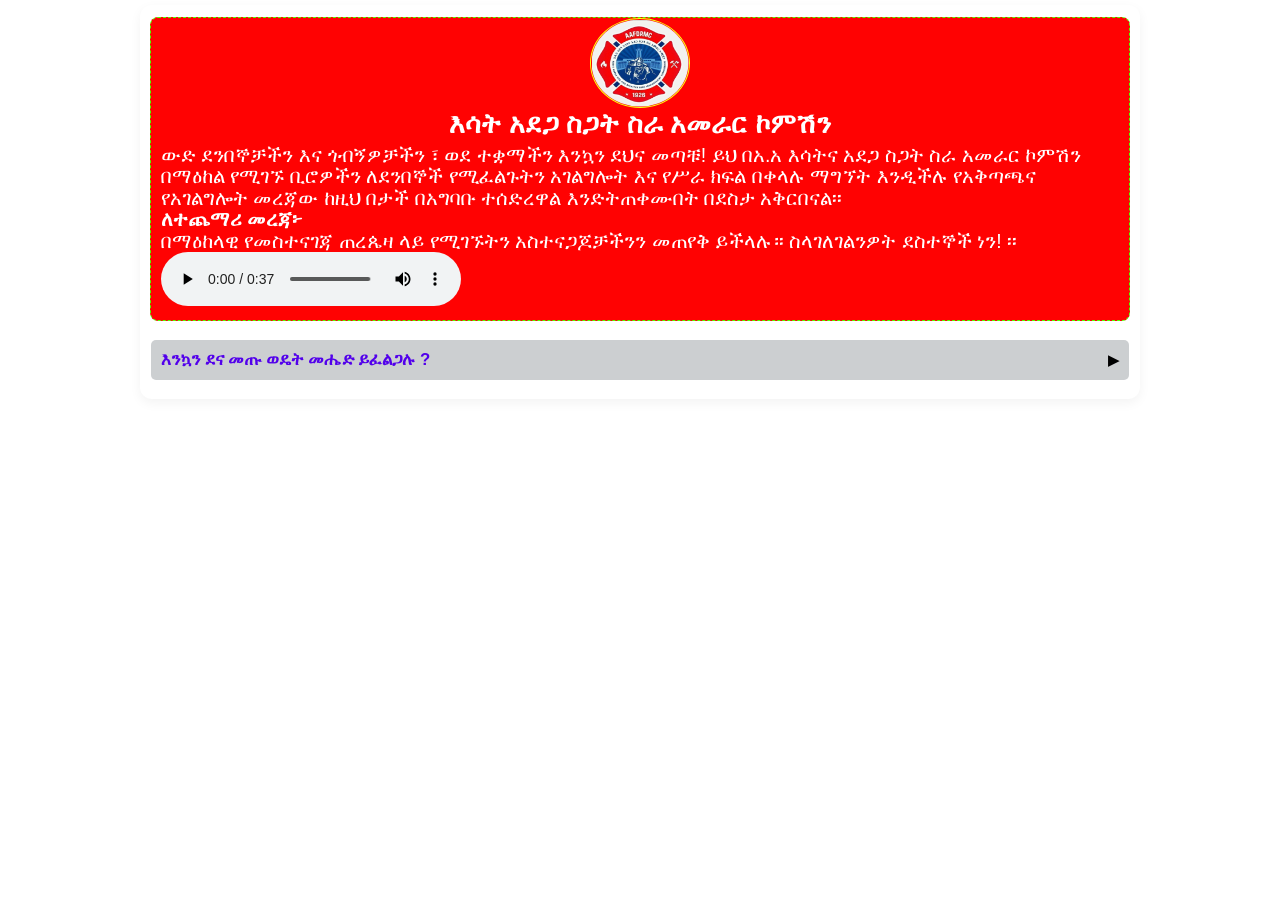
<file: index.html>
<!DOCTYPE html>
<html lang="en">
<head>
  <meta charset="UTF-8">
  <meta name="viewport" content="width=device-width, initial-scale=1.0">
  <title>መተግበሪያ ለመፍትሔ</title>
  <link rel="stylesheet" href="styles.css">
</head>
<body>

  <div class="accordion-wrapper">    
        <!-- TIER 4: OVERALL SUMMARY CARD -->
    <div class="summary-card">
      <div class="imgg"><img src="img/logo.jpg" alt="" srcset=""></div>      
      <h4> እሳት አደጋ ስጋት ስራ አመራር ኮምሽን </h4>
      <p>ውድ ደንበኞቻችን እና ጎብኝዎቻችን ፣ ወደ ተቋማችን እንኳን ደህና መጣቹ! ይህ በአ.አ እሳትና አደጋ ስጋት ስራ አመራር ኮምሽን በማዕከል የሚገኙ ቢሮዎችን ለደንበኞች የሚፈልጉትን አገልግሎት እና የሥራ ክፍል በቀላሉ ማግኘት እንዲችሉ የአቅጣጫና የአገልግሎት መረጃው ከዚህ በታች በአግባቡ ተሰድረዋል እንድትጠቀሙበት በደስታ አቅርበናል፡፡
         <br><strong>ለተጨማሪ መረጃ፦</strong> <br>በማዕከላዊ የመስተናገጃ ጠረጴዛ ላይ የሚገኙትን አስተናጋጆቻችንን መጠየቅ ይችላሉ። ስላገለገልንዎት ደስተኞች ነን! ፡፡ </p>

<audio controls autoplay>
  <source src="img/Recording_1.mp3" type="audio/mpeg">
  Your browser does not support the audio element.
</audio>
      
    </div>
<br>
    <!-- TIER 1: MAIN MENU -->
    <details class="main-menu">      
      <summary>እንኳን ደና መጡ ወዴት መሔድ ይፈልጋሉ ?</summary>
<br>

    <!-- TIER -በ4ኛ: MAIN MENU -->
    <details class="main-menu">      
      <summary>በ4ኛ ፎቅ ላይ የሚገኙ ቢሮዎች</summary>      
      <div class="main-menu-content">       
        <!-- TIER 001: SUB-MENU -->
        <details class="sub-menu">
          <summary>ዋና ኮምሽነር /ፋየር ማርሻል/ <strong>ቢሮ ቁጥር 001 ይገኛሉ</strong></summary>
        </details>
        <!-- Another TIER 002 Item -->
        <details class="sub-menu">
          <summary>ኤክስኪዩቲቭ ሴክሬተሪ II <strong>ቢሮ ቁጥር 002 ይገኛሉ</strong></summary>
        </details>
        <!-- Another TIER 004 Item -->
        <details class="sub-menu">
          <summary>አዳራሽ <strong>ቢሮ ቁጥር 004 ይገኛሉ</strong> </summary>
        </details>
        <!-- Another TIER 005 Item -->
        <details class="sub-menu">
          <summary>አደጋ መረጃ ትንተና ዳታ ቤዝ <strong>ቢሮ ቁጥር 005 ይገኛሉ</strong> </summary>
        </details>
        <!-- Another TIER 006 Item -->
        <details class="sub-menu">
          <summary>የአደጋ መረጃ ስርጭት <strong>ቢሮ ቁጥር 006 ይገኛሉ</strong> </summary>
        </details>
        <!-- Another TIER 007 Item -->
        <details class="sub-menu">
          <summary>ዲስፓች ዶርሚተሪ የሴት <strong>ቢሮ ቁጥር 007 ይገኛሉ</strong> </summary>
        </details>
        <!-- Another TIER 008 Item -->
        <details class="sub-menu">
          <summary>ዲስፓች ዶርሚተሪ የወንድ <strong>ቢሮ ቁጥር 008 ይገኛሉ</strong> </summary>
        </details>
        <!-- Another TIER 009 Item -->
        <details class="sub-menu">
          <summary>ም/ዋና ኮምሽነር /ፋየር ቺፍ/ <strong>ቢሮ ቁጥር 009 ይገኛሉ</strong> </summary>
        </details>
        <!-- Another TIER 010 Item -->
        <details class="sub-menu">
          <summary>ኤክስኪዩቲቭ ሴክሬተሪ I <strong>ቢሮ ቁጥር 010 ይገኛሉ</strong> </summary>
        </details>
        <!-- Another TIER 011 Item -->
        <details class="sub-menu">
          <summary>ሲቼዌሽን ክፍል <strong>ቢሮ ቁጥር 011 ይገኛሉ</strong> </summary>
        </details>
        
      </div>
    </details>

<!-- TIER -በ3ኛ: MAIN MENU -->
    <details class="main-menu">
      <summary>በ3ኛ ፎቅ ላይ የሚገኙ ቢሮዎች</summary>   
      <div class="main-menu-content">
<!-- Another TIER 020 Item -->
        <details class="sub-menu">
          <summary>እሳት አደጋዎች ምላሽ ዳይሬክቶሬት <strong>ቢሮ ቁጥር 020 ይገኛሉ</strong></summary>
        </details>
<!-- Another TIER 021 Item -->
        <details class="sub-menu">
          <summary>የአደጋ መረጃ ቴክኖሎጂ አቅርቦትና ዝርጋታ ቡድን መሪ <strong>ቢሮ ቁጥር 021 ይገኛሉ</strong></summary>
        </details>
<!-- Another TIER 022 Item -->
        <details class="sub-menu">
          <summary>ኮሚዩኒኬሽን ዳይሬክተር <strong>ቢሮ ቁጥር 022 ይገኛሉ</strong></summary>
        </details>
<!-- Another TIER 025 Item -->
        <details class="sub-menu">
          <summary>ስነ-ምግባር ፀረ-ሙስና መከታተያ ዳይሬክተር <strong>ቢሮ ቁጥር 025 ይገኛሉ</strong></summary>
        </details>
<!-- Another TIER 026 Item -->
        <details class="sub-menu">
          <summary>ስነ-ምግባር ፀረ-ሙስና መከታተያ ባለሙያዎች <strong>ቢሮ ቁጥር 026 ይገኛሉ</strong></summary>
        </details>
<!-- Another TIER 026-031 Item -->
        <details class="sub-menu">
          <summary>ሕፃናት ማቆያ <strong>ቢሮ ቁጥር 026-031 ይገኛሉ</strong></summary>
        </details>

      </div>
    </details>

<!-- TIER -በ2ኛ: MAIN MENU -->
    <details class="main-menu">
      <summary>በ2ኛ ፎቅ ላይ የሚገኙ ቢሮዎች</summary>   
      <div class="main-menu-content">
<!-- Another TIER 032 Item -->
        <details class="sub-menu">
          <summary>ም/ኮ የአደጋ ፈንድ ሎጀስቲክስ እና መልሶ ማቋቋም ዘርፍ <strong>ቢሮ ቁጥር 032 ይገኛሉ</strong></summary>
        </details>
<!-- Another TIER 033 Item -->
        <details class="sub-menu">
          <summary>ኤክስኪዩቲቭ ሴክሬተሪ I <strong>ቢሮ ቁጥር 033 ይገኛሉ</strong></summary>
        </details>
<!-- Another TIER 034 Item -->
        <details class="sub-menu">
          <summary>የውስጥ ኦዲተር <strong>ቢሮ ቁጥር 034 ይገኛሉ</strong></summary>
        </details>
<!-- Another TIER 035 Item -->
        <details class="sub-menu">
          <summary>የፈንድ አስተዳደር ቡድን መሪ <strong>ቢሮ ቁጥር 035 ይገኛሉ</strong></summary>
        </details>
<!-- Another TIER 035 Item -->
        <details class="sub-menu">
          <summary>የአደጋ ሎጀስቲክ ማደራጀትና አስተዳደር ቡድን መሪ <strong>ቢሮ ቁጥር 035 ይገኛሉ</strong></summary>
        </details>
<!-- Another TIER 035 Item -->
        <details class="sub-menu">
          <summary>የእርዳታ ግብአት አቅርቦትና ስርጭት ቡድን መሪ <strong>ቢሮ ቁጥር 035 ይገኛሉ</strong></summary>
        </details>
<!-- Another TIER 036 Item -->
        <details class="sub-menu">
          <summary>የመልሶ ማቋቋም ፕሮጅክት ዝግጅትና ትግበራ ቡድን መሪ <strong>ቢሮ ቁጥር 036 ይገኛሉ</strong></summary>
        </details>
<!-- Another TIER 036 Item -->
        <details class="sub-menu">
          <summary>የአድደጋ ደህንነት ሙያ ምክርና ቴክኒክ ድጋፍ ቡድን መሪ <strong>ቢሮ ቁጥር 036 ይገኛሉ</strong></summary>
        </details>
<!-- Another TIER 036 Item -->
        <details class="sub-menu">
          <summary>የአደጋ ደህንነት ፍተሻና ብቃት ማረጋገጥ ቡድን መሪ <strong>ቢሮ ቁጥር 036 ይገኛሉ</strong></summary>
        </details>
<!-- Another TIER 037 Item -->
        <details class="sub-menu">
          <summary>የፋይናስ ሰነድ ክፍል <strong>ቢሮ ቁጥር 037 ይገኛሉ</strong></summary>
        </details>
<!-- Another TIER 038 Item -->
        <details class="sub-menu">
          <summary>የተቋማት ደህንነት ፍተሻና ብቃት ማረጋገጥ ቡድን <strong>ቢሮ ቁጥር 038 ይገኛሉ</strong></summary>
        </details>
<!-- Another TIER 039 Item -->
        <details class="sub-menu">
          <summary>የተቋማት ደህንነት ሙያ ምክር ቡድን <strong>ቢሮ ቁጥር 039 ይገኛሉ</strong></summary>
        </details>
<!-- Another TIER 039 Item -->
        <details class="sub-menu">
          <summary>የአደጋ ስጋት ሥራ አመራር ግንዛቤና ስርፀት ቡድን <strong>ቢሮ ቁጥር 039 ይገኛሉ</strong></summary>
        </details>
<!-- Another TIER 040 Item -->
        <details class="sub-menu">
          <summary>የአደጋ ስጋት ጥናት ቅድመ ማስጠንቀቅ ቡድን <strong>ቢሮ ቁጥር 040 ይገኛሉ</strong></summary>
        </details>
<!-- Another TIER 041 Item -->
        <details class="sub-menu">
          <summary>ም/ኮ የአደጋ ስጋት ቅነሳ ዘርፍ <strong>ቢሮ ቁጥር 041 ይገኛሉ</strong></summary>
        </details>
<!-- Another TIER 042 Item -->
        <details class="sub-menu">
          <summary>ኤክስኪዩቲቭ ሴክረተሪ <strong>ቢሮ ቁጥር 042 ይገኛሉ</strong></summary>
        </details>
<!-- Another TIER 043 Item -->
        <details class="sub-menu">
          <summary>የተቋማት ደህንነት ማካተት ፍተሻና ብቃት ማረጋገጥ ዳይሬክተር <strong>ቢሮ ቁጥር 043 ይገኛሉ</strong></summary>
        </details>
<!-- Another TIER 044 Item -->
        <details class="sub-menu">
          <summary>የውጭ ኦዲተር <strong>ቢሮ ቁጥር 044 ይገኛሉ</strong></summary>
        </details>
<!-- Another TIER 045 Item -->
        <details class="sub-menu">
          <summary>የአደጋ ስጋት ጥናት ትግበራ ዳይሬክተር <strong>ቢሮ ቁጥር 045 ይገኛሉ</strong></summary>
        </details>
<!-- Another TIER 048 Item -->
        <details class="sub-menu">
          <summary>የአደጋ ፈንድ ሎጀስቲክ መልሶ ማቋቋም ዳይሬክተር <strong>ቢሮ ቁጥር 048 ይገኛሉ</strong></summary>
        </details>
<!-- Another TIER 049 Item -->
        <details class="sub-menu">
          <summary>ኤክስክዩቲቭ ሴክሬተሪ <strong>ቢሮ ቁጥር 049 ይገኛሉ</strong></summary>
        </details>
<!-- Another TIER 050 Item -->
        <details class="sub-menu">
          <summary>ም/ኮ የአደጋ መረጃ ቴክኖሎጂና ማሽነሪ ምንድስና ዘርፍ <strong>ቢሮ ቁጥር 050 ይገኛሉ</strong></summary>
        </details>

      </div>
    </details>

<!-- TIER -በ1ኛ: MAIN MENU -->
    <details class="main-menu">
      <summary>በ1ኛ ፎቅ ላይ የሚገኙ ቢሮዎች</summary>   
      <div class="main-menu-content">
<!-- Another TIER 051 Item -->
        <details class="sub-menu">
          <summary>የሰው ሃብት አስተዳደር ቡድን <strong>ቢሮ ቁጥር 051 ይገኛሉ</strong></summary>
        </details>
<!-- Another TIER 052 Item -->
        <details class="sub-menu">
          <summary>የሕንፃ አስ/አገልግሎት ጽ/ቤት ሃላፊ <strong>ቢሮ ቁጥር 052 ይገኛሉ</strong></summary>
        </details>
<!-- Another TIER 053 Item -->
        <details class="sub-menu">
          <summary>መዝገብ ቤት ሰነድ ክፍል <strong>ቢሮ ቁጥር 053 ይገኛሉ</strong></summary>
        </details>
<!-- Another TIER 054 Item -->
        <details class="sub-menu">
          <summary>ዕቅድና በጀት ዳይሬክተር <strong>ቢሮ ቁጥር 054 ይገኛሉ</strong></summary>
        </details>
<!-- Another TIER 055 Item -->
        <details class="sub-menu">
          <summary>ዕቅድና ባጀት ባለሞያዎች <strong>ቢሮ ቁጥር 055 ይገኛሉ</strong></summary>
        </details>
<!-- Another TIER 056 Item -->
        <details class="sub-menu">
          <summary>የለውጥና መልካም አስተዳደር ዳይሬክተር <strong>ቢሮ ቁጥር 056 ይገኛሉ</strong></summary>
        </details>
<!-- Another TIER 057 Item -->
        <details class="sub-menu">
          <summary>የፋይናስ ዳይሬክተር <strong>ቢሮ ቁጥር 057 ይገኛሉ</strong></summary>
        </details>
<!-- Another TIER 058 Item -->
        <details class="sub-menu">
          <summary>የግዥና ንብረት ቡድን <strong>ቢሮ ቁጥር 058 ይገኛሉ</strong></summary>
        </details>
<!-- Another TIER 059 Item -->
        <details class="sub-menu">
          <summary>ረዳት ገንዘብ ያዥ <strong>ቢሮ ቁጥር 059 ይገኛሉ</strong></summary>
        </details>
<!-- Another TIER 060 Item -->
        <details class="sub-menu">
          <summary>የግዥ ዳይሬክቶሬት <strong>ቢሮ ቁጥር 060 ይገኛሉ</strong></summary>
        </details>
<!-- Another TIER 061 Item -->
        <details class="sub-menu">
          <summary>የኮምሽን ጽፈት ቤት <strong>ቢሮ ቁጥር 061 ይገኛሉ</strong></summary>
        </details>
<!-- Another TIER 062 Item -->
        <details class="sub-menu">
          <summary>ኤክስኪዩቲቭ ሴክሬተሪ <strong>ቢሮ ቁጥር 062 ይገኛሉ</strong></summary>
        </details>
<!-- Another TIER 063 Item -->
        <details class="sub-menu">
          <summary>የሕንፃዎች አስተዳደርና ጥገና አገልግሎት ቡድን መሪ <strong></strong>ቢሮ ቁጥር 063 ይገኛሉ</strong></summary>
        </details>
<!-- Another TIER 064 Item -->
        <details class="sub-menu">
          <summary>የሰው ሃብት አስተዳደር ዳይሬክተር <strong>ቢሮ ቁጥር 064 ይገኛሉ</strong></summary>
        </details>
<!-- Another TIER 065 Item -->
        <details class="sub-menu">
          <summary>መዝገብ ቤት <strong>ቢሮ ቁጥር 065 ይገኛሉ</strong></summary>
        </details>
<!-- Another TIER 066 Item -->
        <details class="sub-menu">
          <summary>ሳምፕል ክፍል<strong>ቢሮ ቁጥር 066 ይገኛሉ</strong></summary>
        </details>

      </div>
    </details>

<!-- TIER -በ0ኛ: MAIN MENU -->
    <details class="main-menu">
      <summary>በ0ኛ ፎቅ ላይ የሚገኙ ቢሮዎች</summary>   
      <div class="main-menu-content">
<!-- Another TIER 067 Item -->
        <details class="sub-menu">
          <summary>ላይብረሪ ክፍል<strong>ቢሮ ቁጥር 067 ይገኛሉ</strong></summary>
        </details>
<!-- Another TIER 068 Item -->
        <details class="sub-menu">
          <summary>ላይብረሪ ክፍል<strong>ቢሮ ቁጥር 068 ይገኛሉ</strong></summary>
        </details>
<!-- Another TIER 069 Item -->
        <details class="sub-menu">
          <summary>ሙዚየም ክፍል<strong>ቢሮ ቁጥር 069 ይገኛሉ</strong></summary>
        </details>
<!-- Another TIER 070 Item -->
        <details class="sub-menu">
          <summary>እንግዳ ማረፊያ ክፍል<strong>ቢሮ ቁጥር 070 ይገኛሉ</strong></summary>
        </details>
<!-- Another TIER 071 Item -->
        <details class="sub-menu">
          <summary>ቅድመ ሆስፒታል ኮማንድ ፖስት ክፍል<strong>ቢሮ ቁጥር 071 ይገኛሉ</strong></summary>
        </details>
<!-- Another TIER 072 Item -->
        <details class="sub-menu">
          <summary>ሳምፕል ቤት 2 ክፍል<strong>ቢሮ ቁጥር 072 ይገኛሉ</strong></summary>
        </details>
<!-- Another TIER 073 Item -->
        <details class="sub-menu">
          <summary>ዕቃ ግምጃ ቤት ክፍል<strong>ቢሮ ቁጥር 073 ይገኛሉ</strong></summary>
        </details>
<!-- Another TIER 074 Item -->
        <details class="sub-menu">
          <summary>ድራግ ስቶር ክፍል<strong>ቢሮ ቁጥር 074 ይገኛሉ</strong></summary>
        </details>
<!-- Another TIER 075 Item -->
        <details class="sub-menu">
          <summary>የአንቡላንስ አ/ህ/ቡድን ክፍል<strong>ቢሮ ቁጥር 075 ይገኛሉ</strong></summary>
        </details>
<!-- Another TIER 076 Item -->
        <details class="sub-menu">
          <summary>ተረኛ መኮንን ክፍል<strong>ቢሮ ቁጥር 076 ይገኛሉ</strong></summary>
        </details>
<!-- Another TIER 077 Item -->
        <details class="sub-menu">
          <summary>የመድሃኒት እስቶር ባለሞያ ክፍል<strong>ቢሮ ቁጥር 077 ይገኛሉ</strong></summary>
        </details>
<!-- Another TIER 078 Item -->
        <details class="sub-menu">
          <summary>የኮምፒውተር ጥገና ክፍል ክፍል<strong>ቢሮ ቁጥር 078 ይገኛሉ</strong></summary>
        </details>

      </div>
    </details>

<!-- TIER -በቤዝሜንት: MAIN MENU -->
    <details class="main-menu">
      <summary>በቤዝሜንት የሚገኙ ቢሮዎች</summary>   
      <div class="main-menu-content">
<!-- Another TIER 079 Item -->
        <details class="sub-menu">
          <summary>Laboratory room<strong>ቢሮ ቁጥር 079 ይገኛሉ</strong></summary>
        </details>
<!-- Another TIER 080 Item -->
        <details class="sub-menu">
          <summary>ኢንስትሩመንት ሩም ቢሮ <strong>ቢሮ ቁጥር 080 ይገኛሉ</strong></summary>
        </details>
<!-- Another TIER 081 Item -->
        <details class="sub-menu">
          <summary>Laboratory room<strong>ቢሮ ቁጥር 081 ይገኛሉ</strong></summary>
        </details>
<!-- Another TIER 082 Item -->
        <details class="sub-menu">
          <summary>Emergency OPD room<strong>ቢሮ ቁጥር 082 ይገኛሉ</strong></summary>
        </details>
<!-- Another TIER 083 Item -->
        <details class="sub-menu">
          <summary>Emergency OPD room<strong>ቢሮ ቁጥር 083 ይገኛሉ</strong></summary>
        </details>
<!-- Another TIER 084 Item -->
        <details class="sub-menu">
          <summary>Emergency OPD room<strong>ቢሮ ቁጥር 084 ይገኛሉ</strong></summary>
        </details>
<!-- Another TIER 085 Item -->
        <details class="sub-menu">
          <summary>ካርድ ክፍል<strong>ቢሮ ቁጥር 085 ይገኛሉ</strong></summary>
        </details>
<!-- Another TIER 086 Item -->
        <details class="sub-menu">
          <summary>Dormitory 1 ስቶር ክፍል <strong>ቢሮ ቁጥር 086 ይገኛሉ</strong></summary>
        </details>
<!-- Another TIER 087 Item -->
        <details class="sub-menu">
          <summary>Triage room<strong>ቢሮ ቁጥር 087 ይገኛሉ</strong></summary>
        </details>
<!-- Another TIER 088 Item -->
        <details class="sub-menu">
          <summary>Dormitory 1 ክፍል<strong>ቢሮ ቁጥር 088 ይገኛሉ</strong></summary>
        </details>
<!-- Another TIER 089 Item -->
        <details class="sub-menu">
          <summary>Dormitory 2 ክፍል<strong>ቢሮ ቁጥር 089 ይገኛሉ</strong></summary>
        </details>
<!-- Another TIER 090 Item -->
        <details class="sub-menu">
          <summary>Dormitory 6 ክፍል<strong>ቢሮ ቁጥር 090 ይገኛሉ</strong></summary>
        </details>
<!-- Another TIER 091 Item -->
        <details class="sub-menu">
          <summary>ድንገተኛ አደጋዎች የሰራትኞች ህክምና ዳይሬክተር ክፍል <strong>ቢሮ ቁጥር 091 ይገኛሉ</strong></summary>
        </details>
<!-- Another TIER 092 Item -->
        <details class="sub-menu">
          <summary>Male Admition room <strong>ቢሮ ቁጥር 092 ይገኛሉ</strong></summary>
        </details>
<!-- Another TIER 093 Item -->
        <details class="sub-menu">
          <summary>Female Admition room <strong>ቢሮ ቁጥር 093 ይገኛሉ</strong></summary>
        </details>
<!-- Another TIER 094 Item -->
        <details class="sub-menu">
          <summary>Pharmacy room <strong>ቢሮ ቁጥር 094 ይገኛሉ</strong></summary>
        </details>
<!-- Another TIER 095 Item -->
        <details class="sub-menu">
          <summary>መርፌ ክፍል<strong>ቢሮ ቁጥር 095 ይገኛሉ</strong></summary>
        </details>

      </div>
    </details>

  <!-- JavaScript to enforce exclusive opening -->
  <script src="index.js"></script> 
     
</body>
</html>
</file>
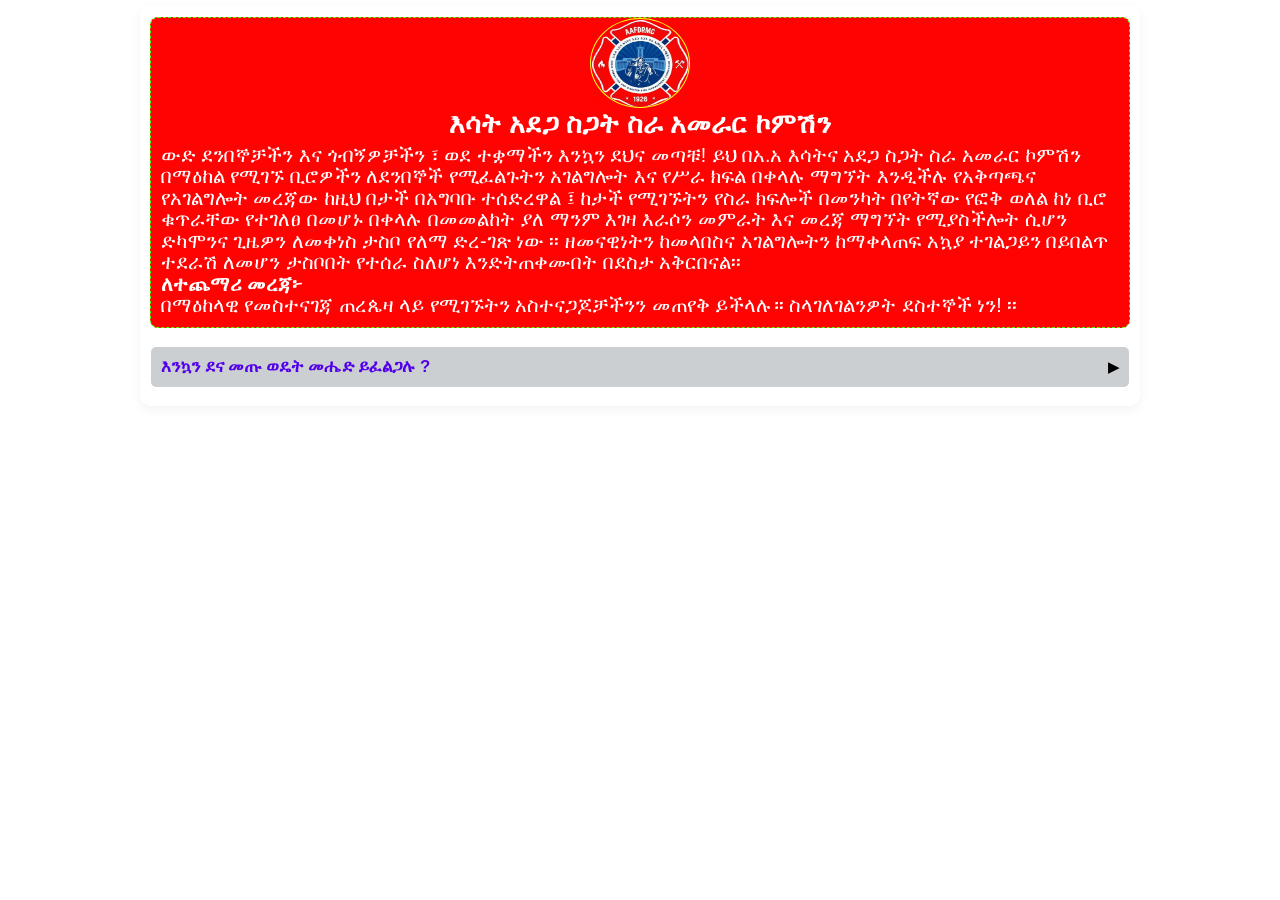
<file: hindexx.html>
<!DOCTYPE html>
<html lang="en">
<head>
  <meta charset="UTF-8">
  <meta name="viewport" content="width=device-width, initial-scale=1.0">
  <title>መተግበሪያ ለመፍትሔ</title>
  <link rel="stylesheet" href="styles.css">
</head>
<body>

  <div class="accordion-wrapper">    
        <!-- TIER 4: OVERALL SUMMARY CARD -->
    <div class="summary-card">
      <div class="imgg"><img src="img/LOGO.png" alt="" srcset=""></div>      
      <h4> እሳት አደጋ ስጋት ስራ አመራር ኮምሽን </h4>
      <p>ውድ ደንበኞቻችን እና ጎብኝዎቻችን ፣ ወደ ተቋማችን እንኳን ደህና መጣቹ! ይህ በአ.አ እሳትና አደጋ ስጋት ስራ አመራር ኮምሽን በማዕከል የሚገኙ ቢሮዎችን ለደንበኞች የሚፈልጉትን አገልግሎት እና የሥራ ክፍል በቀላሉ ማግኘት እንዲችሉ የአቅጣጫና የአገልግሎት መረጃው ከዚህ በታች በአግባቡ ተሰድረዋል ፤ ከታች የሚገኙትን የስራ ክፍሎች በመንካት በየትኛው የፎቅ ወለል ከነ ቢሮ ቁጥራቸው የተገለፀ በመሆኑ በቀላሉ በመመልከት ያለ ማንም እገዛ እራሶን መምራት እና መረጃ ማግኘት የሚያስችሎት ሲሆን ድካሞንና ጊዜዎን ለመቀነስ ታስቦ የለማ ድረ-ገጽ ነው ፡፡ ዘመናዊነትን ከመላበስና አገልግሎትን ከማቀላጠፍ አኳያ ተገልጋይን በይበልጥ ተደራሽ ለመሆን ታስቦበት የተሰራ ስለሆነ እንድትጠቀሙበት በደስታ አቅርበናል፡፡
         <br><strong>ለተጨማሪ መረጃ፦</strong> <br>በማዕከላዊ የመስተናገጃ ጠረጴዛ ላይ የሚገኙትን አስተናጋጆቻችንን መጠየቅ ይችላሉ። ስላገለገልንዎት ደስተኞች ነን! ፡፡ </p>
    </div>
<br>
    <!-- TIER 1: MAIN MENU -->
    <details class="main-menu">      
      <summary>እንኳን ደና መጡ ወዴት መሔድ ይፈልጋሉ ?</summary>
<br>
        <!-- TIER -1: MAIN MENU -->
    <details class="main-menu">
      <summary>ወደ ዋና ኮሚሽነር መሔድ ከፈለጉ ?</summary>      
      <div class="main-menu-content">        
        <!-- TIER 2: SUB-MENU -->
        <details class="sub-menu">
          <summary>4ኛ የፎቁ ወለል ላይ ይገኛል</summary>          
          <div class="sub-menu-content">            
            <!-- TIER 3: DETAILS -->
            <details class="details-menu">
              <summary>የሚሰጠው አገልግሎት</summary>
              <div class="details-content">
                በዝርዝር ማስቀመጥ.
              </div>
            </details>
          </div>
        </details>
      </div>
    </details>
    
    <!-- TIER -2: MAIN MENU -->
    <details class="main-menu">
      <summary>ወደ አደጋ ስጋት ቅነሳ ዘርፍ መሔድ ከፈለጉ ?</summary>      
      <div class="main-menu-content">        
        <!-- TIER 2: SUB-MENU -->
        <details class="sub-menu">
          <summary>2ኛ የፎቁ ወለል ላይ ይገኛል</summary>          
          <div class="sub-menu-content">            
            <!-- TIER 3: DETAILS -->
            <details class="details-menu">
              <summary>የሚሰጠው አገልግሎት</summary>
              <div class="details-content">
                የአደጋ ስጋት ቅነሳ ግንዛቤ ማስጨበጥ አገልግሎት<br>
                የአደጋ ስጋት ጥናት፣ ፕሮፈይልና ቅድመ ማስጠንቀቅ አገልግሎት<br>
                የአደጋ ተጋላጭነት ጥናት፣ ፕሮፈይልና ቅድመ ማስጠንቀቅ አገልግሎት<br>
                አደጋን በልማት ዕቅዳቸው እንዲያካትቱ መደገፍና ማብቃት አገልግሎት<br>
                የአደጋ ደህንነት ሙያ ምክርና ቴክኒክ ድጋፍ አገልግሎት<br>
                የአደጋ ደህንነት ፈተሻ አገልግሎት<br>
                የአደጋ ደህንነት ብቃት ማረጋገጥ አገልግሎት<br>
                የተቋማት አደጋ ደህንነት ክትትል ቁጥጥር አገልግሎት<br>
              </div>
            </details>
            <details class="details-menu">
              <summary>የአደጋ ስጋት ቅነሳ ንዑስ አገልግሎቶች</summary>
              <div class="details-content">
                ዝርዝር ተግባራት.
              </div>
            </details>
          </div>
        </details>

        <!-- Another TIER 2 Item -->
        <details class="sub-menu">
          <summary>ሌላ ቡድን</summary>
          <div class="sub-menu-content">
            <details class="details-menu">
              <summary>ዝርዝር ተግባራት</summary>
              <div class="details-content">
                Node.js allows developers to execute JavaScript code outside a web browser to construct scalable server-side systems.
              </div>
            </details>
          </div>
        </details>

      </div>
    </details>
<!-- TIER -3: MAIN MENU -->
    <details class="main-menu">
      <summary>ወደ ቴክኖሊጂና ምህድስና ዘርፍ መሔድ ከፈለጉ ?</summary>      
      <div class="main-menu-content">        
        <!-- TIER 2: SUB-MENU -->
        <details class="sub-menu">
          <summary>2ኛ የፎቁ ወለል ላይ ይገኛል</summary>          
          <div class="sub-menu-content">            
            <!-- TIER 3: DETAILS -->
            <details class="details-menu">
              <summary>የሚሰጡት አገልግሎቶች</summary>
              <div class="details-content">
                Semantic elements like <article>, <section>, and <nav> clearly describe their meaning to both the browser and the developer.
              </div>
            </details>
            <details class="details-menu">
              <summary>CSS Custom Properties</summary>
              <div class="details-content">
                CSS variables allow you to store values globally to maintain consistent color schemes across stylesheets effortlessly.
              </div>
            </details>
          </div>
        </details>
        <!-- Another TIER 2 Item -->
        <details class="sub-menu">
          <summary>Backend Technologies</summary>
          <div class="sub-menu-content">
            <details class="details-menu">
              <summary>Node.js Runtime</summary>
              <div class="details-content">
                Node.js allows developers to execute JavaScript code outside a web browser to construct scalable server-side systems.
              </div>
            </details>
          </div>
        </details>
      </div>
    </details>

<!-- TIER -4: MAIN MENU -->
    <details class="main-menu">
      <summary>ወደ አደጋ ምላሽ ዘርፍ መሔድ ከፈለጉ ?</summary>      
      <div class="main-menu-content">        
        <!-- TIER 2: SUB-MENU -->
        <details class="sub-menu">
          <summary>4ኛ የፎቁ ወለል ላይ ይገኛል</summary>          
          <div class="sub-menu-content">            
            <!-- TIER 3: DETAILS -->
            <details class="details-menu">
              <summary>የሚሰጡ አገልግሎቶች</summary>
              <div class="details-content">
                የአደጋ ድረሱልኝ ጥሪ መቀበል አገልግሎት<br>
                በወንዝ ውስጥ ፈልጎ የማዳን አገልግሎት<br>
                በጎርፍ የተጥለቀለቁትን ፈልጎ የማዳን አገልግሎት<br>
                በጉድጓድና ገደል ውስጥ የገቡትን ፈልጎ የማዳን አገልግሎት<br>
                በሊፍት የተያዙ ሰዎችን የማዳን አገልግሎት<br>
                የስታንድ ባይ አገልግሎት<br>
                በመኪና አደጋ የተጣበቁ ሰዎችን የመስለቀቅና ማድን አገልግሎት<br>
                የአደጋ ምላሽ ናሙና ልምመድ አገልግሎት<br>
                መንገድ የዘጉትን እና የተጣበቁትን ግዑዝ  ነገሮች የማስለቀቅ አገልግሎት<br>
                የስካይ ሊፍት ከከፍታ ቦታ ሕይወትን የመታደግ አገልግሎት<br>
                ገመድና መሰላል በመጠቀም ከከፍታ ቦታ ላይ ሕይወትን የመታደግ አገልግሎት<br>
                ከቀላል የእሳት አደጋ ህይወትና ንብረት ማዳን አገልግሎት<br>
                ከከባድ እሳት አደጋ ህይወትና ንብረት ማዳን አገልግሎት<br>
                የአደጋ ክስተት መረጃ መስጠት አገልግሎት<br>
                በድንገተኛ አደጋ የነፍስ አድን የቅድመ ሆስፒታልና አምቡላንስ አገልግሎት<br>
              </div>
            </details>
            <details class="details-menu">
              <summary>CSS Custom Properties</summary>
              <div class="details-content">
                CSS variables allow you to store values globally to maintain consistent color schemes across stylesheets effortlessly.
              </div>
            </details>
          </div>
        </details>
        <!-- Another TIER 2 Item -->
        <details class="sub-menu">
          <summary>Backend Technologies</summary>
          <div class="sub-menu-content">
            <details class="details-menu">
              <summary>Node.js Runtime</summary>
              <div class="details-content">
                Node.js allows developers to execute JavaScript code outside a web browser to construct scalable server-side systems.
              </div>
            </details>
          </div>
        </details>
      </div>
    </details>

<!-- TIER -5: MAIN MENU -->
    <details class="main-menu">
      <summary>ወደ የአደጋ ፈንድ ፣ ሎጀስቲክስና መልሶ ማቋቋም ዘርፍ መሔድ ከፈለጉ ?</summary>      
      <div class="main-menu-content">        
        <!-- TIER 2: SUB-MENU -->
        <details class="sub-menu">
          <summary>2ኛ የፎቁ ወለል ላይ ይገኛል</summary>          
          <div class="sub-menu-content">            
            <!-- TIER 3: DETAILS -->
            <details class="details-menu">
              <summary>HTML5 Semantics</summary>
              <div class="details-content">
                Semantic elements like <article>, <section>, and <nav> clearly describe their meaning to both the browser and the developer.
              </div>
            </details>
            <details class="details-menu">
              <summary>CSS Custom Properties</summary>
              <div class="details-content">
                CSS variables allow you to store values globally to maintain consistent color schemes across stylesheets effortlessly.
              </div>
            </details>
          </div>
        </details>
        <!-- Another TIER 2 Item -->
        <details class="sub-menu">
          <summary>Backend Technologies</summary>
          <div class="sub-menu-content">
            <details class="details-menu">
              <summary>Node.js Runtime</summary>
              <div class="details-content">
                Node.js allows developers to execute JavaScript code outside a web browser to construct scalable server-side systems.
              </div>
            </details>
          </div>
        </details>````
      </div>
    </details>
<!-- TIER -6: MAIN MENU -->
    <details class="main-menu">
      <summary>ወደ ኮሚሽኑ ጽ/ቤት መሔድ ከፈለጉ ?</summary>
      
      <div class="main-menu-content">
        
        <!-- TIER 2: SUB-MENU -->
        <details class="sub-menu">
          <summary>1ኛ የፎቁ ወለል ላይ ይገኛል</summary>
          
          <div class="sub-menu-content">
            
            <!-- TIER 3: DETAILS -->
            <details class="details-menu">
              <summary>HTML5 Semantics</summary>
              <div class="details-content">
                Semantic elements like <article>, <section>, and <nav> clearly describe their meaning to both the browser and the developer.
              </div>
            </details>

            <details class="details-menu">
              <summary>CSS Custom Properties</summary>
              <div class="details-content">
                CSS variables allow you to store values globally to maintain consistent color schemes across stylesheets effortlessly.
              </div>
            </details>

          </div>
        </details>

        <!-- Another TIER 2 Item -->
        <details class="sub-menu">
          <summary>Backend Technologies</summary>
          <div class="sub-menu-content">
            <details class="details-menu">
              <summary>Node.js Runtime</summary>
              <div class="details-content">
                Node.js allows developers to execute JavaScript code outside a web browser to construct scalable server-side systems.
              </div>
            </details>
          </div>
        </details>

      </div>
    </details>
<!-- TIER -7: MAIN MENU -->
    <details class="main-menu">
      <summary>ወደ አደጋ ስጋት ስራ አመራር ስልጠና ማዕከል መሔድ ከፈለጉ ?</summary>
      <div class="main-menu-content">
        <!-- TIER 2: SUB-MENU -->
        <details class="sub-menu">
          <summary>የሚገኝበት አድራሻ</summary>
          <div class="sub-menu-content">
            <!-- TIER 3: DETAILS -->
            <details class="details-menu">
              <summary>የሚሰጡት አገልግሎት</summary>
              <div class="details-content">
                የአደጋ ደህንነት ግንዛቤ ስልጠናአገልግሎት<br>
                መሰረታዊ የእሳት አደጋ ደህንነት ሰልጠና አገልግሎት<br>
                የአደጋ ሰራተኛ ወታደራዊ ስልጠናአገልግሎት<br>
                የእሳት አደጋ ደህንነት ሳሪያዎች ተከላ፣ ገጠማ፣ አጠቃቀምና ጥገና ስልጠና አገልግሎት<br>
                የአደጋ ደህንነት ፍተሻና ቁጥጥር ስልጣና አገልግሎት<br>
                የከተማ አደጋ ስጋት ስራ አመራር ስልጠና አገልግሎት<br>
                የአደጋ መሳሪያዎች አሸከርካሪነት ስልጠናአገልግሎት<br>
                የፋየር ፋይተር ስልጠና አገልግሎት<br>
                የሰልጣኞች ቅበላ፣ ሽኝትና ሰርተፊኬሽን አገልግሎት<br>
              </div>
            </details>
            <details class="details-menu">
              <summary>CSS Custom Properties</summary>
              <div class="details-content">
                CSS variables allow you to store values globally to maintain consistent color schemes across stylesheets effortlessly.
              </div>
            </details>
          </div>
        </details>

        <!-- Another TIER 2 Item -->
        <details class="sub-menu">
          <summary>Backend Technologies</summary>
          <div class="sub-menu-content">
            <details class="details-menu">
              <summary>Node.js Runtime</summary>
              <div class="details-content">
                Node.js allows developers to execute JavaScript code outside a web browser to construct scalable server-side systems.
              </div>
            </details>
          </div>
        </details>

      </div>
    </details>
<!-- TIER -8: MAIN MENU -->
    <details class="main-menu">
      <summary>ወደ ቅርንጫፍ ጽ/ቤቶች መሔድ ከፈለጉ ?</summary>
      
      <div class="main-menu-content">
        
        <!-- አራዳ 1: SUB-MENU -->
        <details class="sub-menu">
          <summary>አራዳ ቅ/ጽ/ቤት</summary>
          
          <div class="sub-menu-content">
            
            <!-- TIER 3: DETAILS -->
            <details class="details-menu">
              <summary>የሚገኝበት አድራሻ</summary>
              <div class="details-content">
                ሀ ሁ ሂ ሃ ሄ ህ ሆ.
              </div>
            </details>

            <details class="details-menu">
              <summary>ለበለጠ መረጃ</summary>
              <div class="details-content">
                በስልክ ቁጥር 011567004 ወይም 0111560249 ወይም 0111560250 ይደውሉ.
              </div>
            </details>

          </div>
        </details>

        <!-- አቃቂ ቅርንጫፍ 2: SUB-MENU -->
        <details class="sub-menu">
          <summary>አቃቂ ቅ/ጽ/ቤት</summary>
          
          <div class="sub-menu-content">
            
            <!-- TIER 3: DETAILS -->
            <details class="details-menu">
              <summary>የሚገኝበት አድራሻ</summary>
              <div class="details-content">
                ሀ ሁ ሂ ሃ ሄ ህ ሆ.
              </div>
            </details>

            <details class="details-menu">
              <summary>ለበለጠ መረጃ</summary>
              <div class="details-content">
                በስልክ ቁጥር 0114340096 ወይም 0114343063 ይደውሉ.
              </div>
            </details>

          </div>
        </details>

        <!-- አቃቂ ቅርንጫፍ 2: SUB-MENU -->
        <details class="sub-menu">
          <summary>ቦሌ ቅ/ጽ/ቤት</summary>
          
          <div class="sub-menu-content">
            
            <!-- TIER 3: DETAILS -->
            <details class="details-menu">
              <summary>የሚገኝበት አድራሻ</summary>
              <div class="details-content">
                ሀ ሁ ሂ ሃ ሄ ህ ሆ.
              </div>
            </details>

            <details class="details-menu">
              <summary>ለበለጠ መረጃ</summary>
              <div class="details-content">
                በስልክ ቁጥር  0116630373 ወይም 0116630374 ይደውሉ.
              </div>
            </details>

          </div>
        </details>

        <!-- TIER 2: SUB-MENU -->
        <details class="sub-menu">
          <summary>ለሚኩራ ቅ/ጽ/ቤት</summary>
          
          <div class="sub-menu-content">
            
            <!-- TIER 3: DETAILS -->
            <details class="details-menu">
              <summary>የሚገኝበት አድራሻ</summary>
              <div class="details-content">
                ሰሚት ሞሃ ለስላሳ ማምራቻ አለፍ ብሎ.
              </div>
            </details>

            <details class="details-menu">
              <summary>ለበለጠ መረጃ</summary>
              <div class="details-content">
                በስልክ ቁጥር 0116680846 ወይም 0116680760 ይደውሉ.
              </div>
            </details>

          </div>
        </details>

        <!-- TIER 2: SUB-MENU -->
        <details class="sub-menu">
          <summary>ጉለሌ ቅ/ጽ/ቤት</summary>
          
          <div class="sub-menu-content">
            
            <!-- TIER 3: DETAILS -->
            <details class="details-menu">
              <summary>የሚገኝበት አድራሻ</summary>
              <div class="details-content">
                ሀ ሁ ሂ ሃ ሄ ህ ሆ.
              </div>
            </details>

            <details class="details-menu">
              <summary>ለበለጠ መረጃ</summary>
              <div class="details-content">
                በስልክ ቁጥር 0112730731 ወይም 0112730653 ይደውሉ.
              </div>
            </details>

          </div>
        </details>

        <!-- TIER 2: SUB-MENU -->
        <details class="sub-menu">
          <summary>ኮልፌ ቅ/ጽ/ቤት</summary>
          
          <div class="sub-menu-content">
            
            <!-- TIER 3: DETAILS -->
            <details class="details-menu">
              <summary>የሚገኝበት አድራሻ</summary>
              <div class="details-content">
                ሀ ሁ ሂ ሃ ሄ ህ ሆ.
              </div>
            </details>

            <details class="details-menu">
              <summary>ለበለጠ መረጃ</summary>
              <div class="details-content">
                በስልክ ቁጥር 0118696869 ወይም 0113696085 ይደውሉ.
              </div>
            </details>

          </div>
        </details>

        <!-- TIER 2: SUB-MENU -->
        <details class="sub-menu">
          <summary>ንፋስልክ ቅ/ጽ/ቤት</summary>
          
          <div class="sub-menu-content">
            
            <!-- TIER 3: DETAILS -->
            <details class="details-menu">
              <summary>የሚገኝበት አድራሻ</summary>
              <div class="details-content">
                ሀ ሁ ሂ ሃ ሄ ህ ሆ.
              </div>
            </details>

            <details class="details-menu">
              <summary>ለበለጠ መረጃ</summary>
              <div class="details-content">
                በስልክ ቁጥር 0114425563 ወይም 011442556364 ይደውሉ.
              </div>
            </details>

          </div>
        </details>

        <!-- TIER 2: SUB-MENU -->
        <details class="sub-menu">
          <summary>ቂርቆስ ቅ/ጽ/ቤት</summary>
          
          <div class="sub-menu-content">
            
            <!-- TIER 3: DETAILS -->
            <details class="details-menu">
              <summary>የሚገኝበት አድራሻ</summary>
              <div class="details-content">
                ሀ ሁ ሂ ሃ ሄ ህ ሆ.
              </div>
            </details>

            <details class="details-menu">
              <summary>ለበለጠ መረጃ</summary>
              <div class="details-content">
                በስልክ ቁጥር 0114663420 ወይም 0114663421 ይደውሉ.
              </div>
            </details>

          </div>
        </details>

        <!-- TIER 2: SUB-MENU -->
        <details class="sub-menu">
          <summary>አዲስ ከተማ ቅ/ጽ/ቤት</summary>
          
          <div class="sub-menu-content">
            
            <!-- TIER 3: DETAILS -->
            <details class="details-menu">
              <summary>የሚገኝበት አድራሻ</summary>
              <div class="details-content">
                ሀ ሁ ሂ ሃ ሄ ህ ሆ.
              </div>
            </details>

            <details class="details-menu">
              <summary>ለበለጠ መረጃ</summary>
              <div class="details-content">
                በስልክ ቁጥር 0112769145 ወይም 0112769146 ይደውሉ.
              </div>
            </details>

          </div>
        </details>

        <!-- TIER 2: SUB-MENU -->
        <details class="sub-menu">
          <summary>ልደታ ቅ/ጽ/ቤት</summary>
          
          <div class="sub-menu-content">
            
            <!-- TIER 3: DETAILS -->
            <details class="details-menu">
              <summary>የሚገኝበት አድራሻ</summary>
              <div class="details-content">
                ሀ ሁ ሂ ሃ ሄ ህ ሆ.
              </div>
            </details>

            <details class="details-menu">
              <summary>ለበለጠ መረጃ</summary>
              <div class="details-content">
                በስልክ ቁጥር 0912031545 ይደውሉ.
              </div>
            </details>

          </div>
        </details>

        <!-- TIER 2: SUB-MENU -->
        <details class="sub-menu">
          <summary>የካ ቅ/ጽ/ቤት</summary>
          
          <div class="sub-menu-content">
            
            <!-- TIER 3: DETAILS -->
            <details class="details-menu">
              <summary>የሚገኝበት አድራሻ</summary>
              <div class="details-content">
                ሀ ሁ ሂ ሃ ሄ ህ ሆ.
              </div>
            </details>

            <details class="details-menu">
              <summary>ለበለጠ መረጃ</summary>
              <div class="details-content">
                በስልክ ቁጥር 0912169908 ወይም   ይደውሉ.
              </div>
            </details>

          </div>
        </details>

        <!-- TIER 2: SUB-MENU -->
        <details class="sub-menu">
          <summary>ማዕከል</summary>
          
          <div class="sub-menu-content">
            
            <!-- TIER 3: DETAILS -->
            <details class="details-menu">
              <summary>የሚገኝበት አድራሻ</summary>
              <div class="details-content">
                በመሃል ከተማ ቅዱስ ጊዮርጊስ ቤተ ክርስቲያን ፊት ለፊት .
              </div>
            </details>

            <details class="details-menu">
              <summary>ለበለጠ መረጃ</summary>
              <div class="details-content">
                በስልክ ቁጥር 0111555300 ወይም 0111568601 ይደውሉ.
              </div>
            </details>

          </div>
        </details>

        <!-- Another TIER 2 Item -->
        <details class="sub-menu">
          <summary>Backend Technologies</summary>
          <div class="sub-menu-content">
            <details class="details-menu">
              <summary>Node.js Runtime</summary>
              <div class="details-content">
                Node.js allows developers to execute JavaScript code outside a web browser to construct scalable server-side systems.
              </div>
            </details>
          </div>
        </details>

      </div>
    </details>
<!-- TIER -9: MAIN MENU -->
    <details class="main-menu">
      <summary>ወደ አደጋ ስጋት ጥናትና ትግበራ ዳይሬክቶሬት መሔድ ከፈለጉ ?</summary>
      
      <div class="main-menu-content">
        
        <!-- TIER 2: SUB-MENU -->
        <details class="sub-menu">
          <summary>Frontend Technologies</summary>
          
          <div class="sub-menu-content">
            
            <!-- TIER 3: DETAILS -->
            <details class="details-menu">
              <summary>HTML5 Semantics</summary>
              <div class="details-content">
                Semantic elements like <article>, <section>, and <nav> clearly describe their meaning to both the browser and the developer.
              </div>
            </details>

            <details class="details-menu">
              <summary>CSS Custom Properties</summary>
              <div class="details-content">
                CSS variables allow you to store values globally to maintain consistent color schemes across stylesheets effortlessly.
              </div>
            </details>

          </div>
        </details>

        <!-- Another TIER 2 Item -->
        <details class="sub-menu">
          <summary>Backend Technologies</summary>
          <div class="sub-menu-content">
            <details class="details-menu">
              <summary>Node.js Runtime</summary>
              <div class="details-content">
                Node.js allows developers to execute JavaScript code outside a web browser to construct scalable server-side systems.
              </div>
            </details>
          </div>
        </details>

      </div>
    </details>
<!-- TIER -10: MAIN MENU -->
    <details class="main-menu">
      <summary>ወደ አደጋ ደህንነት ሙያ ምክርና ፍተሻ ብቃት ማረጋገጥ ዳይሬክቶሬት መሔድ ከፈለጉ ?</summary>
      
      <div class="main-menu-content">
        
        <!-- TIER 2: SUB-MENU -->
        <details class="sub-menu">
          <summary>Frontend Technologies</summary>
          
          <div class="sub-menu-content">
            
            <!-- TIER 3: DETAILS -->
            <details class="details-menu">
              <summary>HTML5 Semantics</summary>
              <div class="details-content">
                Semantic elements like <article>, <section>, and <nav> clearly describe their meaning to both the browser and the developer.
              </div>
            </details>

            <details class="details-menu">
              <summary>CSS Custom Properties</summary>
              <div class="details-content">
                CSS variables allow you to store values globally to maintain consistent color schemes across stylesheets effortlessly.
              </div>
            </details>

          </div>
        </details>

        <!-- Another TIER 2 Item -->
        <details class="sub-menu">
          <summary>Backend Technologies</summary>
          <div class="sub-menu-content">
            <details class="details-menu">
              <summary>Node.js Runtime</summary>
              <div class="details-content">
                Node.js allows developers to execute JavaScript code outside a web browser to construct scalable server-side systems.
              </div>
            </details>
          </div>
        </details>

      </div>
    </details>
<!-- TIER -11: MAIN MENU -->
    <details class="main-menu">
      <summary>ወደ አደጋ መረጃ ቴክኖሎጂ ዳይሬክቶሬት መሔድ ከፈለጉ ?</summary>
      
      <div class="main-menu-content">
        
        <!-- TIER 2: SUB-MENU -->
        <details class="sub-menu">
          <summary>Frontend Technologies</summary>
          
          <div class="sub-menu-content">
            
            <!-- TIER 3: DETAILS -->
            <details class="details-menu">
              <summary>HTML5 Semantics</summary>
              <div class="details-content">
                Semantic elements like <article>, <section>, and <nav> clearly describe their meaning to both the browser and the developer.
              </div>
            </details>

            <details class="details-menu">
              <summary>CSS Custom Properties</summary>
              <div class="details-content">
                CSS variables allow you to store values globally to maintain consistent color schemes across stylesheets effortlessly.
              </div>
            </details>

          </div>
        </details>

        <!-- Another TIER 2 Item -->
        <details class="sub-menu">
          <summary>Backend Technologies</summary>
          <div class="sub-menu-content">
            <details class="details-menu">
              <summary>Node.js Runtime</summary>
              <div class="details-content">
                Node.js allows developers to execute JavaScript code outside a web browser to construct scalable server-side systems.
              </div>
            </details>
          </div>
        </details>

      </div>
    </details>
<!-- TIER -12: MAIN MENU -->
    <details class="main-menu">
      <summary>ወደ አደጋ ማሽነር ጥገናና ምህድስና ማዕከል መሔድ ከፈለጉ ?</summary>
      
      <div class="main-menu-content">
        
        <!-- TIER 2: SUB-MENU -->
        <details class="sub-menu">
          <summary>Frontend Technologies</summary>
          
          <div class="sub-menu-content">
            
            <!-- TIER 3: DETAILS -->
            <details class="details-menu">
              <summary>HTML5 Semantics</summary>
              <div class="details-content">
                Semantic elements like <article>, <section>, and <nav> clearly describe their meaning to both the browser and the developer.
              </div>
            </details>

            <details class="details-menu">
              <summary>CSS Custom Properties</summary>
              <div class="details-content">
                CSS variables allow you to store values globally to maintain consistent color schemes across stylesheets effortlessly.
              </div>
            </details>

          </div>
        </details>

        <!-- Another TIER 2 Item -->
        <details class="sub-menu">
          <summary>Backend Technologies</summary>
          <div class="sub-menu-content">
            <details class="details-menu">
              <summary>Node.js Runtime</summary>
              <div class="details-content">
                Node.js allows developers to execute JavaScript code outside a web browser to construct scalable server-side systems.
              </div>
            </details>
          </div>
        </details>

      </div>
    </details>
<!-- TIER -13: MAIN MENU -->
    <details class="main-menu">
      <summary>ወደ እሳትና ድንገተኛ አደጋዎች ምላሽ ዳይሬክቶሬት መሔድ ከፈለጉ ?</summary>
      
      <div class="main-menu-content">
        
        <!-- TIER 2: SUB-MENU -->
        <details class="sub-menu">
          <summary>Frontend Technologies</summary>
          
          <div class="sub-menu-content">
            
            <!-- TIER 3: DETAILS -->
            <details class="details-menu">
              <summary>HTML5 Semantics</summary>
              <div class="details-content">
                Semantic elements like <article>, <section>, and <nav> clearly describe their meaning to both the browser and the developer.
              </div>
            </details>

            <details class="details-menu">
              <summary>CSS Custom Properties</summary>
              <div class="details-content">
                CSS variables allow you to store values globally to maintain consistent color schemes across stylesheets effortlessly.
              </div>
            </details>

          </div>
        </details>

        <!-- Another TIER 2 Item -->
        <details class="sub-menu">
          <summary>Backend Technologies</summary>
          <div class="sub-menu-content">
            <details class="details-menu">
              <summary>Node.js Runtime</summary>
              <div class="details-content">
                Node.js allows developers to execute JavaScript code outside a web browser to construct scalable server-side systems.
              </div>
            </details>
          </div>
        </details>

      </div>
    </details>
<!-- TIER -14: MAIN MENU -->
    <details class="main-menu">
      <summary>ወደ ድንገተኛ አደጋና ሰራተኛ ህክምና ዳይሬክቶሬት መሔድ ከፈለጉ ?</summary>      
      <div class="main-menu-content">        
        <!-- TIER 2: SUB-MENU -->
        <details class="sub-menu">
          <summary>Frontend Technologies</summary>          
          <div class="sub-menu-content">            
            <!-- TIER 3: DETAILS -->
            <details class="details-menu">
              <summary>HTML5 Semantics</summary>
              <div class="details-content">
                Semantic elements like <article>, <section>, and <nav> clearly describe their meaning to both the browser and the developer.
              </div>
            </details>
            <details class="details-menu">
              <summary>CSS Custom Properties</summary>
              <div class="details-content">
                CSS variables allow you to store values globally to maintain consistent color schemes across stylesheets effortlessly.
              </div>
            </details>
          </div>
        </details>
        <!-- Another TIER 2 Item -->
        <details class="sub-menu">
          <summary>Backend Technologies</summary>
          <div class="sub-menu-content">
            <details class="details-menu">
              <summary>Node.js Runtime</summary>
              <div class="details-content">
                Node.js allows developers to execute JavaScript code outside a web browser to construct scalable server-side systems.
              </div>
            </details>
          </div>
        </details>
      </div>
    </details>

<!-- TIER -15: MAIN MENU -->
    <details class="main-menu">
      <summary>ወደ አደጋ ፈንድ ፣ ሎጀስቲክስና መልሶ ማቋቋም ዳይሬክቶሬት መሔድ ከፈለጉ ?</summary>      
      <div class="main-menu-content">        
        <!-- TIER 2: SUB-MENU -->
        <details class="sub-menu">
          <summary>የሚገኙበት አድራሻ</summary>          
          <div class="sub-menu-content">            
            <!-- TIER 3: DETAILS -->
            <details class="details-menu">
              <summary>የሚሰጡት አገልግሎቶች</summary>
              <div class="details-content">
                የአደጋ ተጎጂ ልየታና ምዝገባ አገልግሎት<br>
                የሰነ ልቦና ድጋፍና ማረጋገት አገልግሎት<br>
                የአደጋ ተጎጂ ጊዛዊ መጠሊያ አገልግሎት<br>
                የአሰቸኳይ ጊዜ ዕርዳታ ማሰራጨት አገልግሎት <br>
                የአደጋ መረጀና ውድመት ትንተና አገልግሎት <br>
                የመልሶ ግንባታ ፓኬጅ፣ ፕሮጀክት መቅረጽና ትግበራ አገልግሎት<br>
                በዘላቂነት መልሶ ማቋቋም ፓኬጅ ፣ ፕሮጀክት መቅረጽ እና ትግበራ አገልግሎት<br>
                የፕሮጀክት ክትትል፣ ቁጥጥርና ርክክብ አገልግሎት<br>
              </div>
            </details>
            <details class="details-menu">
              <summary>CSS Custom Properties</summary>
              <div class="details-content">
                CSS variables allow you to store values globally to maintain consistent color schemes across stylesheets effortlessly.
              </div>
            </details>
          </div>
        </details>
        <!-- Another TIER 2 Item -->
        <details class="sub-menu">
          <summary>Backend Technologies</summary>
          <div class="sub-menu-content">
            <details class="details-menu">
              <summary>Node.js Runtime</summary>
              <div class="details-content">
                Node.js allows developers to execute JavaScript code outside a web browser to construct scalable server-side systems.
              </div>
            </details>
          </div>
        </details>
      </div>
    </details>
  </div>

  <!-- JavaScript to enforce exclusive opening -->
  <script src="index.js"></script> 
</body>
</html>
</file>
<file: styles.css>
/* Reset & Base Styles */
* {
  box-sizing: border-box;
  margin: 0;
  padding: 0;
}
body {
  font-family: -apple-system, BlinkMacSystemFont, "Segoe UI", Roboto, sans-serif;
  background-color: #ffffff;
  color: #000000;
  padding: 5px 5px;
  display: flex;
  justify-content: center;
}

    /* Main Component Container */
.accordion-wrapper {
  width: 100%;
  max-width: 1000px;
  background: #ffffff;
  border-radius: 12px;
  box-shadow: 0 4px 12px rgba(0, 0, 0, 0.05);
  padding: 10px;
}

    /* Core Accordion Item resets */
details {
  background: #ffffff;
  margin-bottom: 8px;
  border-radius: 6px;
  overflow: hidden;
}
    
summary {
  padding: 10px 10px;
  display: flex;
  justify-content: space-between;
  align-items: center;
  font-weight: 600;
  cursor: pointer;
  list-style: none;
  user-select: none;
  transition: background 0.2s;
}

summary::-webkit-details-marker {
  display: none;
}
    
    /* Custom Arrow Indicators */
summary::after {
  content: '▶';
  font-size: 0.85rem;
  transition: transform 0.2s ease;
  color: black;
}
details[open] > summary::after {
  transform: rotate(445deg);
}

    /* --- TIER 1: MAIN MENU --- */
.main-menu {
  border: 1px solid #ffffff;
}
.main-menu > summary {
  background-color: #cccfd1;
  color: #5200eb;
  font-size: 1.05rem;
}
.main-menu-content {
  padding: 12px;
  background: #f8f4f4;
  border-top: 1px solid #b1c1d6;
}

    /* --- TIER 2: SUB-MENU --- */
.sub-menu {
  border: 1px solid #e1e4e8;
  margin-bottom: 6px;
}
.sub-menu > summary {
  background-color: #ffffff;
  color: #4f566b;
  font-size: 0.95rem;
}
.sub-menu-content {
  padding: 10px;
  background: #fafbfc;
  border-top: 1px solid #e1e4e8;
}

    /* --- TIER 3: DETAILS --- */
.details-menu {
  border-left: 3px solid #5469d4;
  background: #ffffff;
  margin-bottom: 4px;
}
.details-menu > summary {
  padding: 10px 12px;
  font-size: 0.9rem;
  color: #24292e;
  background: #ffffff;
}
.details-content {
  padding: 12px;
  font-size: 0.88rem;
  color: #586069;
  line-height: 1.5;
  background: #ffffff;
  border-top: 1px dotted #e1e4e8;
}

    /* --- TIER 4: SUMMARY PREVIEW CARD --- */
.summary-card {
  margin-top: 2px;
  background-color: #ff0202;
  border: 1px dashed #51ff00;
  border-radius: 8px;
  padding: 10px;
}
.summary-card h4 {
  color: #ffffff;
  font-size: 1.7rem;
  margin-bottom: 5px;
  display: flex;
  justify-content: center;
  align-items: center;
  gap: 4px;
}
.summary-card p {
  font-size: 1.22rem;
  color: #ffffff;
  line-height: 1.1;
}
.summary-card img{
  width: 100px;
  height: 90px;
  border-radius: 50%;
  padding: 0.5px;
  border: 1px solid rgb(251, 255, 18);
}
.imgg {
  margin-top: -10px;
  padding: 0;
  display: flex;
  justify-content: center;
  align-items: center;
  /* margin-bottom: 10px; */
}
</file>
